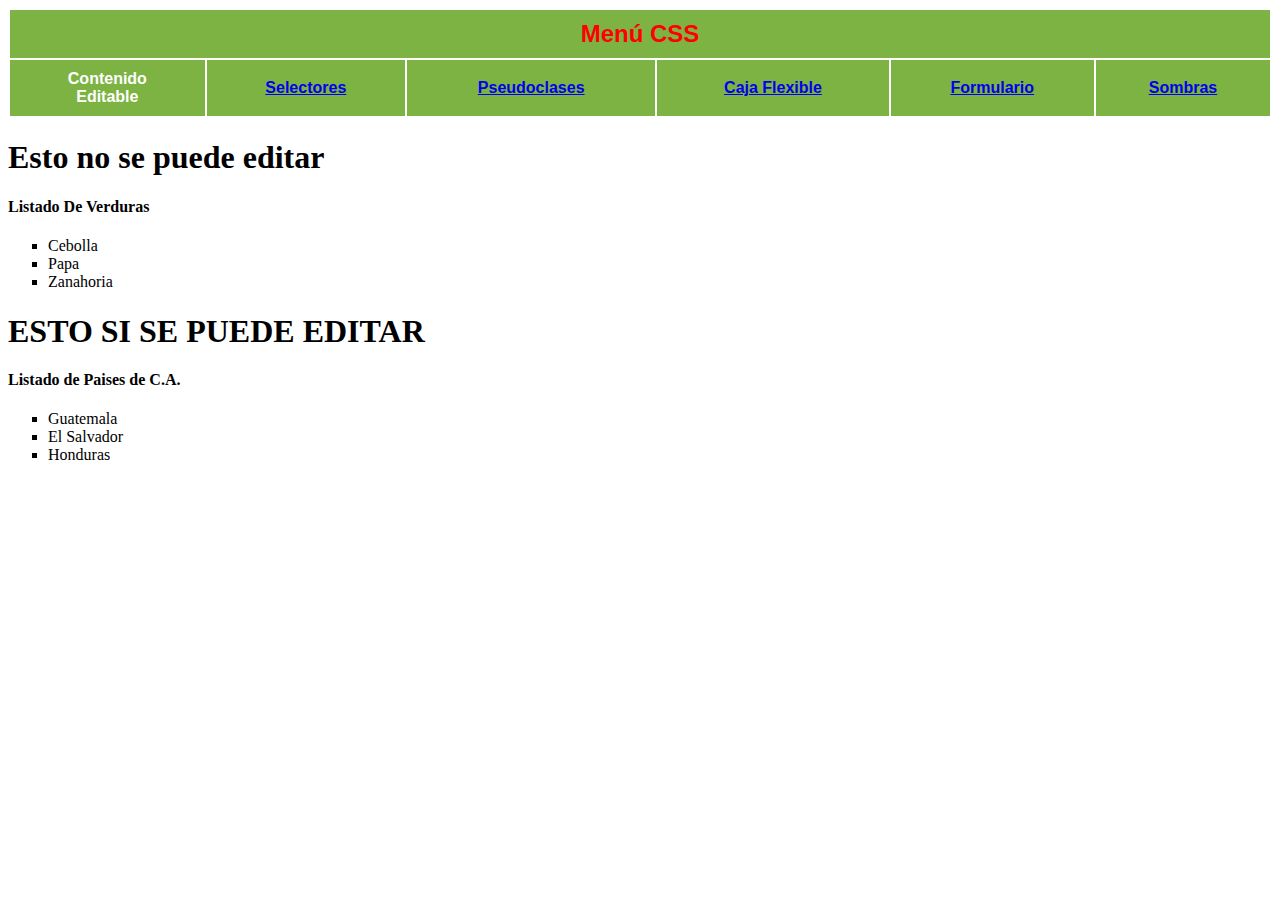
<file: index.html>
<!DOCTYPE html>
<html lang="es">
<head>
  <meta charset="UTF-8">
  <title>Contenido</title>
  <style>
    table {
      width: 100%;
      border-collapse: collapse;
      text-align: center;
      font-family: Arial, sans-serif;
    }

    th, td {
      border: 2px solid #FFFFFF;
      padding: 10px;
      color: white;
    }

    .titulo {
      background-color: #7cb342;
      font-size: 24px;
      color: red;
      font-weight: bold;
    }

    .encabezado {
      background-color: #7cb342;
      font-weight: bold;
    }
  </style>
</head>
<body>

  <table>
    <tr>
      <th class="titulo" colspan="6">Menú CSS</th>
    </tr>
    <tr class="encabezado">
      <td>Contenido<br>Editable</td>
		<td><a href="Pagina2.html">Selectores</a></td>
      <td><a href="pseudocodigos.html">Pseudoclases</a></td>
      <td><a href="Cajas flexibles.html">Caja Flexible</a></td>
      <td><a href="Formulario.html">Formulario</a></td>
	  <td><a href="Sombras.html">Sombras</a></td>	
    </tr>
  </table>
	<h1>Esto no se puede editar</h1>
	<h4>Listado De Verduras</h4>
	<ul type="square">
		<li>Cebolla</li>
		<li>Papa</li>
		<li>Zanahoria</li>
	</ul>
	<h1>ESTO SI SE PUEDE EDITAR</h1>
	<h4>Listado de Paises de C.A.</h4>
	<section id="Contador" contenteditable="true">
	<ul type="square">
		<li>Guatemala</li>
		<li>El Salvador</li>
		<li>Honduras</li>
	</ul>
	</section>

</body>
</html>
</file>
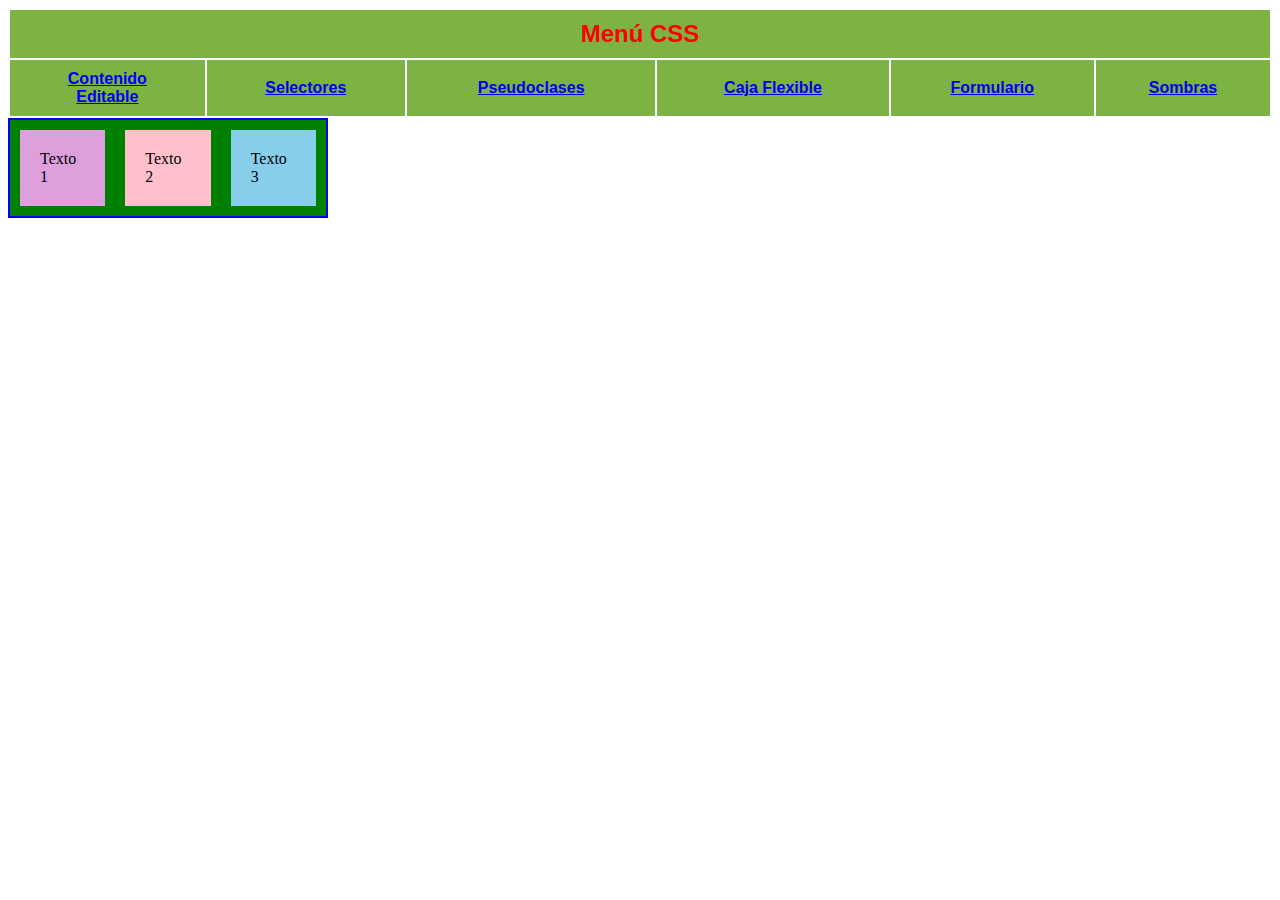
<file: Cajas flexibles.html>
<!DOCTYPE html>
<html lang="es">
<head>
  <meta charset="UTF-8">
  <title>Cajas Flexibles</title>
	<link rel="stylesheet" href="principal3.css">
  <style>
    table {
      width: 100%;
      border-collapse: collapse;
      text-align: center;
      font-family: Arial, sans-serif;
    }

    th, td {
      border: 2px solid #FFFFFF;
      padding: 10px;
      color: white;
    }

    .titulo {
      background-color: #7cb342;
      font-size: 24px;
      color: red;
      font-weight: bold;
    }

    .encabezado {
      background-color: #7cb342;
      font-weight: bold;
    }
  </style>
</head>
<body>

  <table>
    <tr>
      <th class="titulo" colspan="6">Menú CSS</th>
    </tr>
    <tr class="encabezado">
      <td><a href="index.html">Contenido<br>Editable</a></td>
      <td><a href="Pagina2.html">Selectores</a></td>
      <td><a href="pseudocodigos.html">Pseudoclases</a></td>
      <td><a href="Cajas flexibles.html">Caja Flexible</a></td>
      <td><a href="Formulario.html">Formulario</a></td>
	  <td><a href="Sombras.html">Sombras</a></td>
    </tr>
	</table>
	<section class="flexblox">
<div id="lila"> Texto 1 </div>
<div id="rosado"> Texto 2 </div>
<div id="celeste"> Texto 3 </div>
</section>
</body>
</html>
</file>
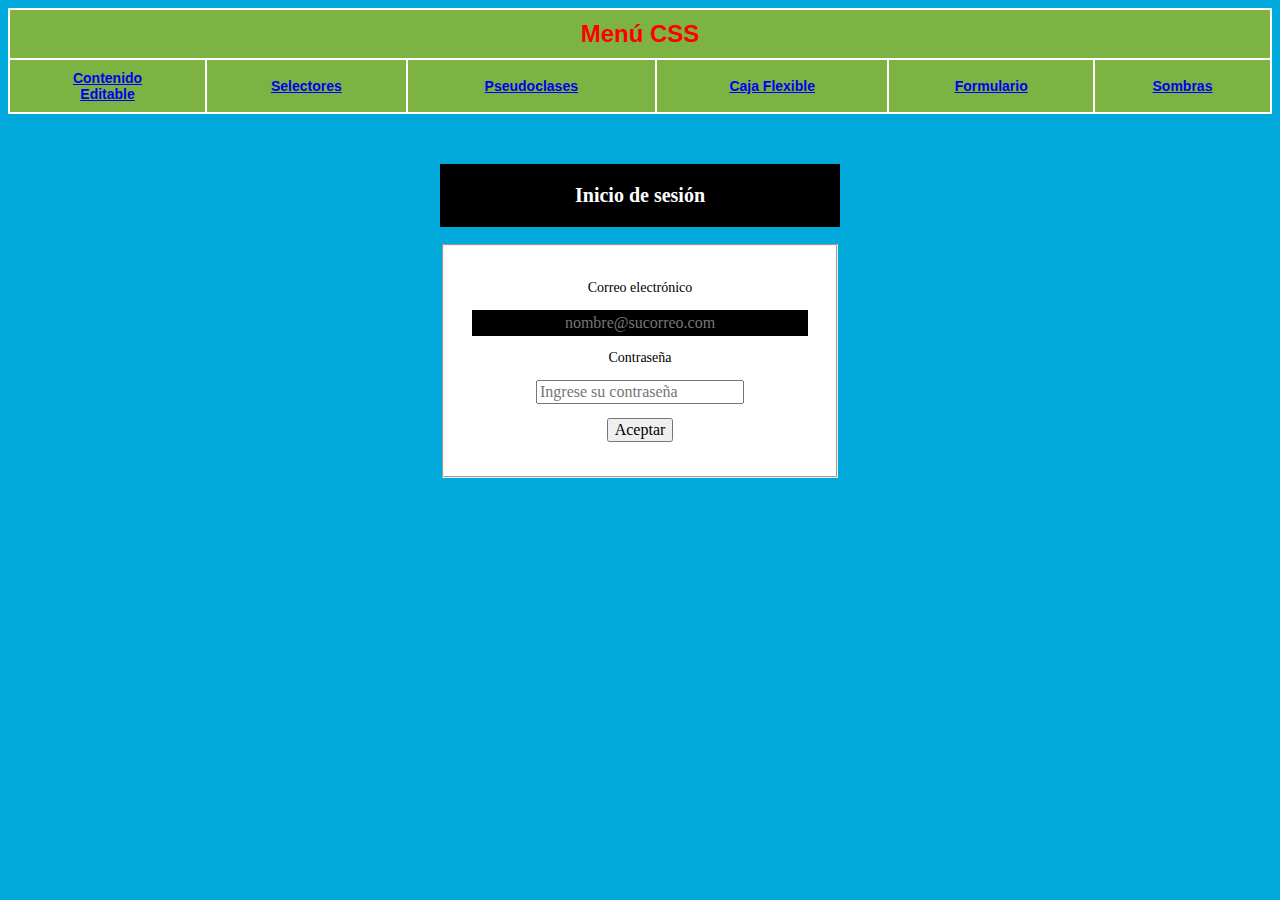
<file: Formulario.html>
<!DOCTYPE html>
<html lang="es">
<head>
  <meta charset="UTF-8">
  <title>Formulario</title>
	<link rel="stylesheet" href="estilo.css">
	
  <style>
    table {
      width: 100%;
      border-collapse: collapse;
      text-align: center;
      font-family: Arial, sans-serif;
    }

    th, td {
      border: 2px solid #FFFFFF;
      padding: 10px;
      color: white;
    }

    .titulo {
      background-color: #7cb342;
      font-size: 24px;
      color: red;
      font-weight: bold;
    }

    .encabezado {
      background-color: #7cb342;
      font-weight: bold;
    }
  </style>
</head>
<body>

  <table>
    <tr>
      <th class="titulo" colspan="6">Menú CSS</th>
    </tr>
    <tr class="encabezado">
      <td><a href="index.html">Contenido<br>Editable</a></td>
      <td><a href="Pagina2.html">Selectores</a></td>
      <td><a href="pseudocodigos.html">Pseudoclases</a></td>
      <td><a href="Cajas flexibles.html">Caja Flexible</a></td>
      <td><a href="Formulario.html">Formulario</a></td>
	  <td><a href="Sombras.html">Sombras</a></td>
    </tr>
  </table>
	<div id="login">
	<h2>Inicio de sesión</h2>
		<form action="" method="post">
		</form>
		<fieldset>
		<p><label for="email">Correo electrónico</label></p>
			<p><input type="email" id="email" placeholder="nombre@sucorreo.com"></p>
			<p><label for="pasword">Contraseña</label></p>
			<p><input type="pasword" id="pasword" placeholder="Ingrese su contraseña"></p>
			<p><input type="submit" value="Aceptar"></p>
		</fieldset>
	</div>
</body>
</html>
</file>
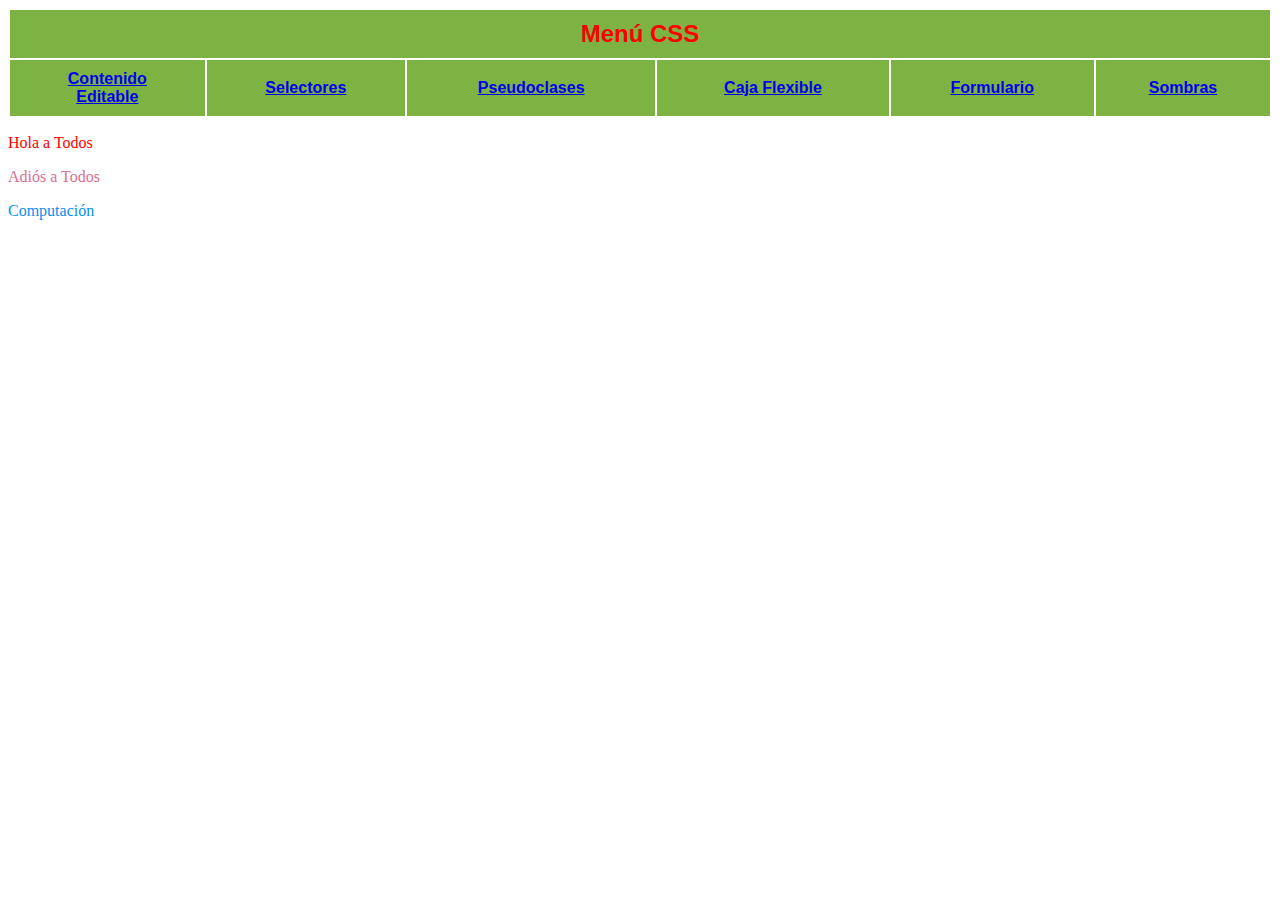
<file: Pagina2.html>
<!DOCTYPE html>
<html lang="es">
<head>
  <meta charset="UTF-8">
  <title>Selectores</title>
	<link rel="stylesheet" href="pagina2.css">
  <style>
    table {
      width: 100%;
      border-collapse: collapse;
      text-align: center;
      font-family: Arial, sans-serif;
    }

    th, td {
      border: 2px solid #FFFFFF;
      padding: 10px;
      color: white;
    }

    .titulo {
      background-color: #7cb342;
      font-size: 24px;
      color: red;
      font-weight: bold;
    }

    .encabezado {
      background-color: #7cb342;
      font-weight: bold;
    }
  </style>
</head>
<body>
  <table>
    <tr>
      <th class="titulo" colspan="6">Menú CSS</th>
    </tr>
    <tr class="encabezado">
      <td><a href="index.html">Contenido<br>Editable</a></td>
      <td><a href="Pagina2.html">Selectores</a></td>
      <td><a href="pseudocodigos.html">Pseudoclases</a></td>
      <td><a href="Cajas flexibles.html">Caja Flexible</a></td>
      <td><a href="Formulario.html">Formulario</a></td>
	  <td><a href="Sombras.html">Sombras</a></td>
    </tr>
  </table>
	<p name="Peritos"> Hola a Todos </p>
	<p name="Secretarias"> Adiós a Todos </p>
	<p name="Computación"> Computación </p>
</body>
</html>
</file>
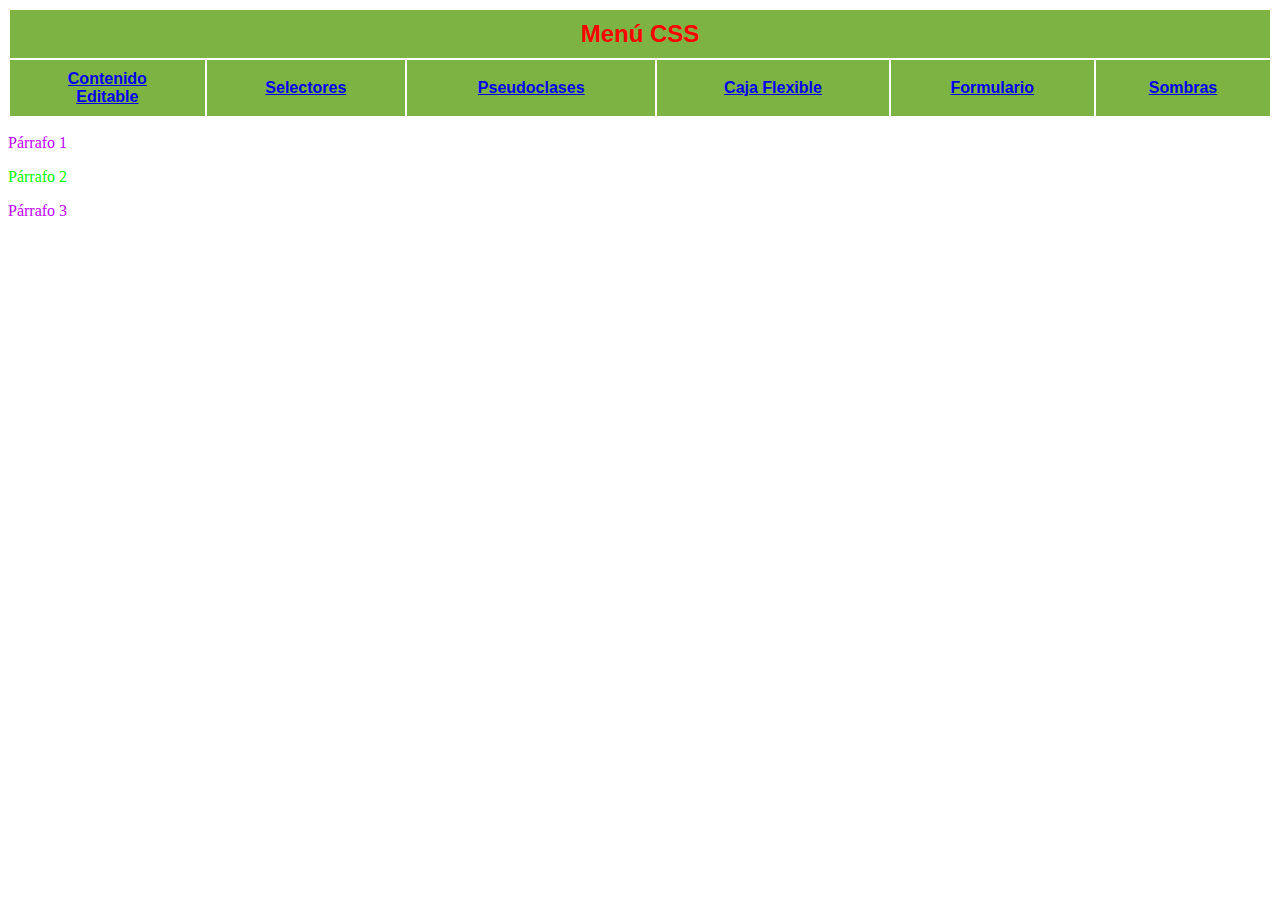
<file: pseudocodigos.html>
<!DOCTYPE html>
<html lang="es">
<head>
  <meta charset="UTF-8">
  <title>Pseudoclases</title>
	<link rel="stylesheet" href="principal2.css">
  <style>
    table {
      width: 100%;
      border-collapse: collapse;
      text-align: center;
      font-family: Arial, sans-serif;
    }

    th, td {
      border: 2px solid #FFFFFF;
      padding: 10px;
      color: white;
    }

    .titulo {
      background-color: #7cb342;
      font-size: 24px;
      color: red;
      font-weight: bold;
    }

    .encabezado {
      background-color: #7cb342;
      font-weight: bold;
    }
  </style>
</head>
<body>

  <table>
    <tr>
      <th class="titulo" colspan="6">Menú CSS</th>
    </tr>
    <tr class="encabezado">
      <td><a href="index.html">Contenido<br>Editable</a></td>
      <td><a href="Pagina2.html">Selectores</a></td>
      <td><a href="pseudocodigos.html">Pseudoclases</a></td>
      <td><a href="Cajas flexibles.html">Caja Flexible</a></td>
      <td><a href="Formulario.html">Formulario</a></td>
	  <td><a href="Sombras.html">Sombras</a></td>
    </tr>
  </table>
	<div>
<p> Párrafo 1 </p>
<p> Párrafo 2 </p>
<p> Párrafo 3 </p>
</div>
</body>
</html>
</file>
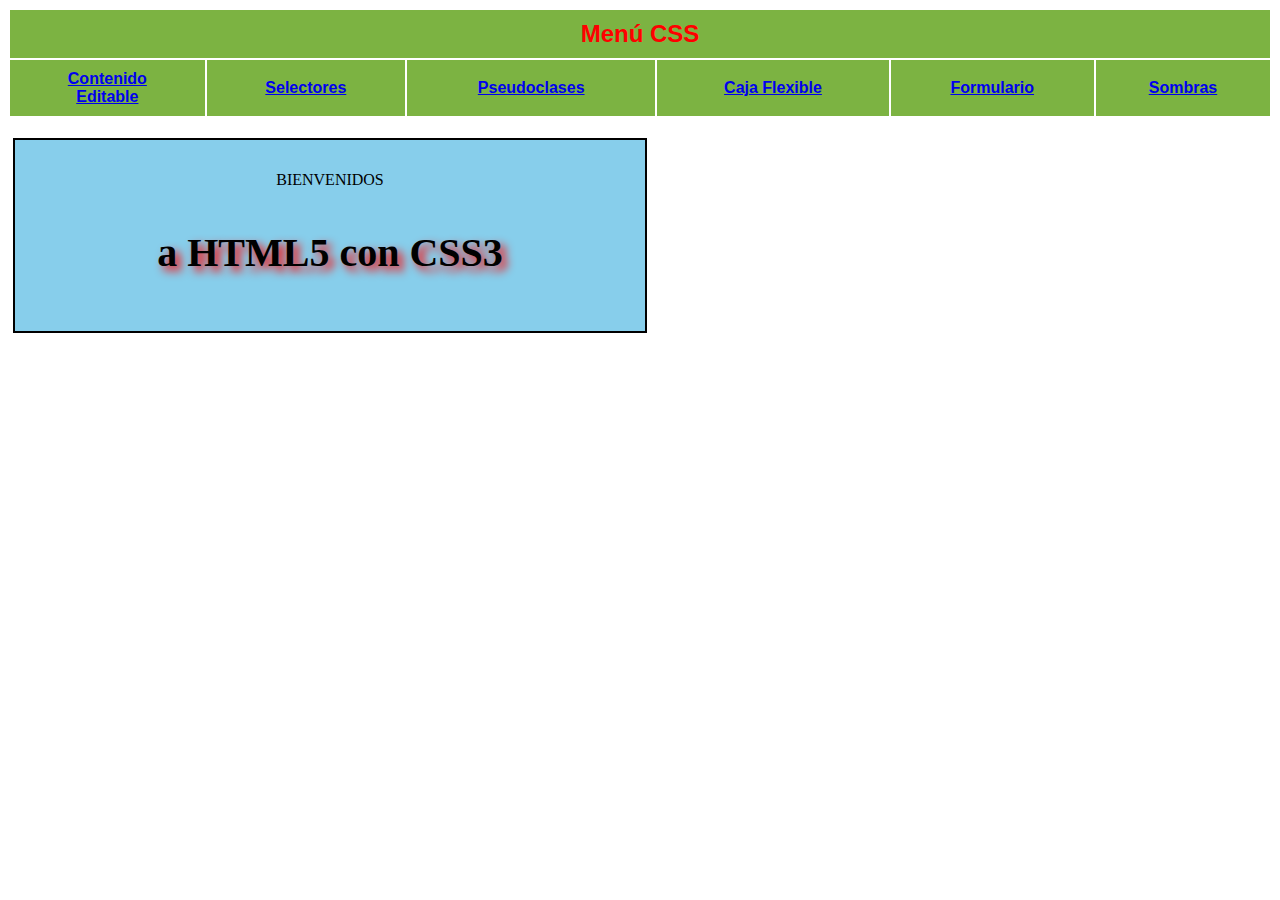
<file: Sombras.html>
<!DOCTYPE html>
<html lang="es">
<head>
  <meta charset="UTF-8">
  <title>Tabla Menú CSS</title>
	<link rel="stylesheet" href="sombras.css">
  <style>
    table {
      width: 100%;
      border-collapse: collapse;
      text-align: center;
      font-family: Arial, sans-serif;
    }

    th, td {
      border: 2px solid #FFFFFF;
      padding: 10px;
      color: white;
    }

    .titulo {
      background-color: #7cb342;
      font-size: 24px;
      color: red;
      font-weight: bold;
    }

    .encabezado {
      background-color: #7cb342;
      font-weight: bold;
    }
  </style>
</head>
<body>

  <table>
    <tr>
      <th class="titulo" colspan="6">Menú CSS</th>
    </tr>
    <tr class="encabezado">
      <td><a href="index.html">Contenido<br>Editable</a></td>
      <td><a href="Pagina2.html">Selectores</a></td>
      <td><a href="pseudocodigos.html">Pseudoclases</a></td>
      <td><a href="Cajas flexibles.html">Caja Flexible</a></td>
      <td><a href="Formulario.html">Formulario</a></td>
	  <td><a href="Sombras.html">Sombras</a></td>	
    </tr>
  </table>
	<div class="tb">
    <p id="texto1"> BIENVENIDOS </p>
	<p id="texto2"> a HTML5 con CSS3 </p>
    </div>	
</body>
</html>
</file>
<file: principal3.css>
.flexblox{
	display: flex;
	border: 2px solid blue;
	background-color: green;
	width: 25%;
}
#lila{
	
	padding: 20px;
	margin:10px;
	background-color: plum;
}
#rosado{
	padding: 20px;
	margin:10px;
	background-color: pink;
}
#celeste{
padding: 20px;
	margin:10px;
	background-color:skyblue;
	}
</file>
<file: estilo.css>
body{
 background-color: #01A9DB;
	font-family:Trebuchet MS;
	font-size: 14px;
}
input{
font-family:Trebuchet MS; 		
	font-size: 16px;
}
/*LOGIN*/
#login{
	margin: 50px auto;
	width:400px;
	text-align: center;
}
#login h2{
	background-color: #000;
	color: #FFF;
	font-size: 20px;
	text-align: center;
	padding: 20px;
}
#login fieldset{
background-color: #fff;
padding: 20px;
text-align: center;
}
#login fieldset input[type="email"], #login fieldset input[type="password"]{
border: none;
background-color: #000;
color: #fff;
padding: 4px;
width: 328px;
text-align: center;
}
</file>
<file: pagina2.css>
p[name="Peritos"]{color:red;}
p[name="Secretarias"]{color:palevioletred;}
p[name="Computación"]{color:#068EF1;}
</file>
<file: principal2.css>
p:nth-child(odd){color:#C000FF}
p:nth-child(even){color:#00FF05}
</file>
<file: sombras.css>
.tb{
	background-color: skyblue;
	border: 2px solid #000000;
	padding:  15px;
	text-align: center;
	margin: 20px 5px;
	width: 600px;
}
#text1{
	text-shadow: 5px 5px  10px  #423870;
	font: bold 30px  trebuchet MS;
	width: 100;
}
#texto2{
	text-shadow: 5px 5px 10px #f00;
	font: bold 40px trebuchet MS;
}
</file>
